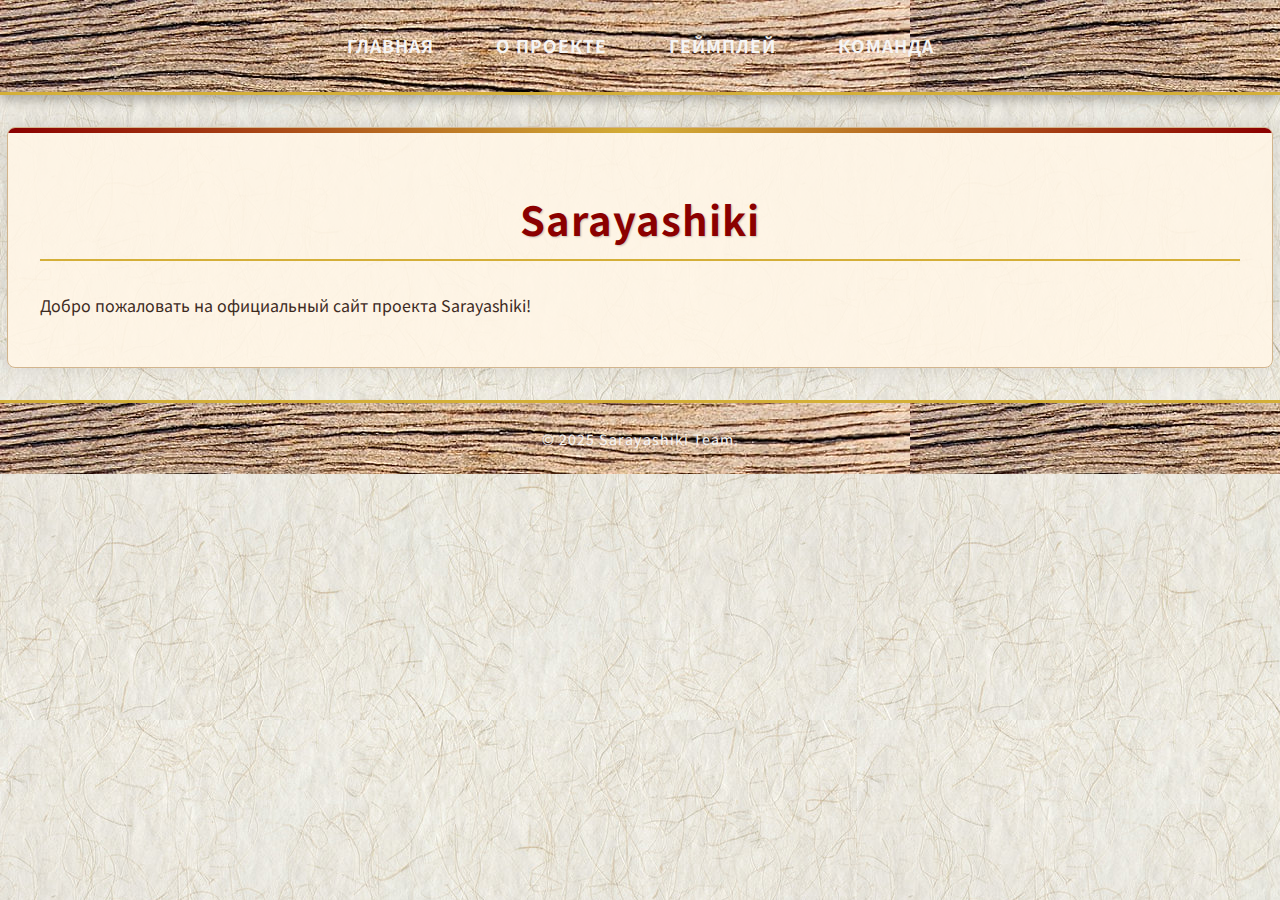
<file: sarayashiki-website/index.html>
<!DOCTYPE html>
<html lang="ru">
<head>
    <meta charset="UTF-8">
    <meta name="viewport" content="width=device-width, initial-scale=1.0">
    <title>Sarayashiki</title>
    <link rel="stylesheet" href="css/style.css">
    <link href="https://fonts.googleapis.com/css2?family=Noto+Sans+JP:wght@400;500;700&display=swap" rel="stylesheet">
</head>
<body>
    <header>
        <nav>
    <ul>
        <li><a href="index.html">Главная</a></li>
        <li><a href="about.html">О проекте</a></li>
        <li><a href="gameplay.html">Геймплей</a></li>
        <li><a href="team.html">Команда</a></li>
    </ul>
</nav>
    </header>
    <main>
        <h1>Sarayashiki</h1>
        <p>Добро пожаловать на официальный сайт проекта Sarayashiki!</p>
    </main>
    <footer>
        <p>&copy; 2025 Sarayashiki Team.</p>
    </footer>
</body>
</html>
</file>
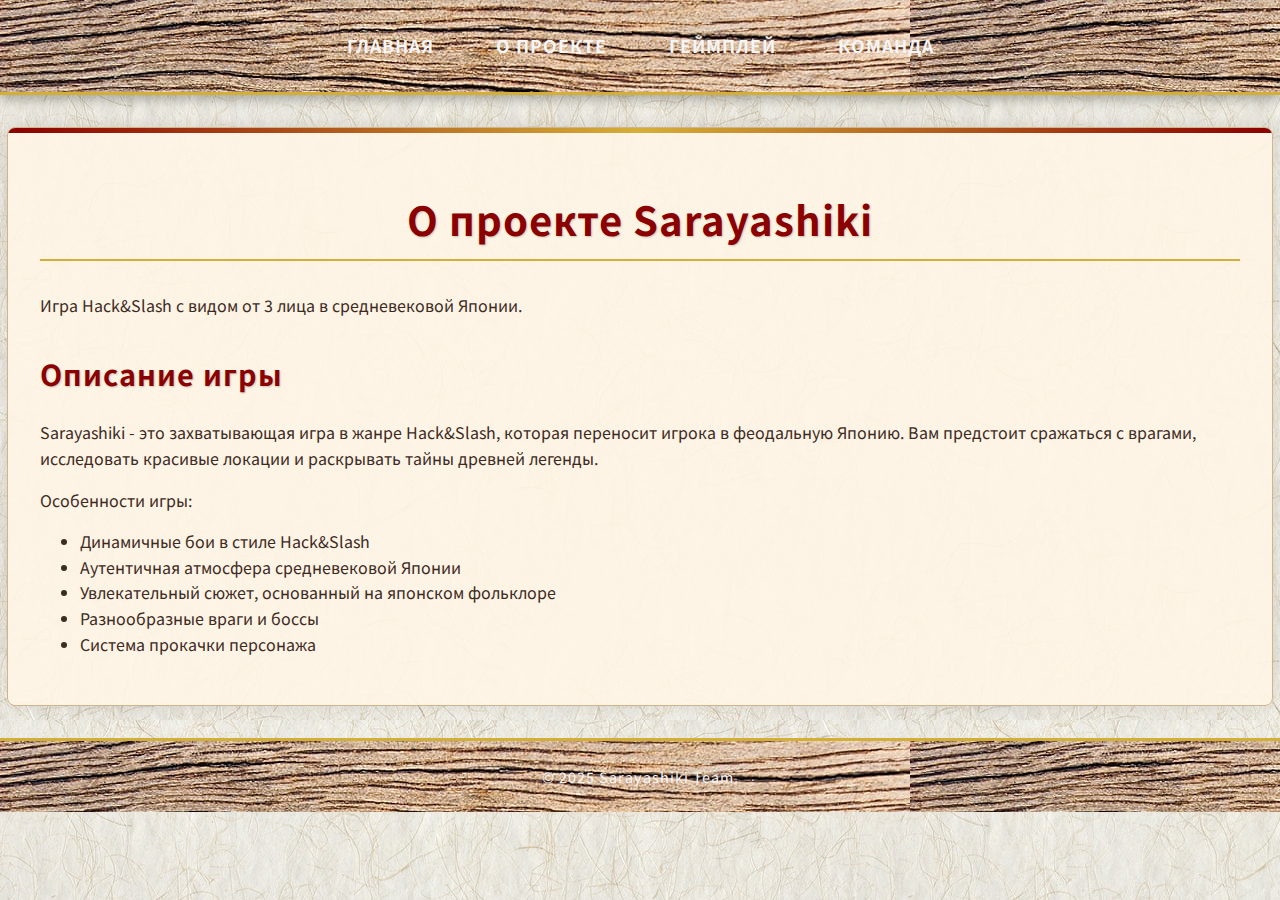
<file: sarayashiki-website/about.html>
<!DOCTYPE html>
<html lang="ru">
<head>
    <meta charset="UTF-8">
    <meta name="viewport" content="width=device-width, initial-scale=1.0">
    <title>О проекте - Sarayashiki</title>
    <link rel="stylesheet" href="css/style.css">
    <link href="https://fonts.googleapis.com/css2?family=Noto+Sans+JP:wght@400;500;700&display=swap" rel="stylesheet">
</head>
<body>
    <header>
        <nav>
    <ul>
        <li><a href="index.html">Главная</a></li>
        <li><a href="about.html">О проекте</a></li>
        <li><a href="gameplay.html">Геймплей</a></li>
        <li><a href="team.html">Команда</a></li>
    </ul>
</nav>
    </header>
    <main>
        <h1>О проекте Sarayashiki</h1>
        <p>Игра Hack&Slash с видом от 3 лица в средневековой Японии.</p>
        <section>
            <h2>Описание игры</h2>
            <p>Sarayashiki - это захватывающая игра в жанре Hack&Slash, которая переносит игрока в феодальную Японию. 
               Вам предстоит сражаться с врагами, исследовать красивые локации и раскрывать тайны древней легенды.</p>
            <p>Особенности игры:</p>
            <ul>
                <li>Динамичные бои в стиле Hack&Slash</li>
                <li>Аутентичная атмосфера средневековой Японии</li>
                <li>Увлекательный сюжет, основанный на японском фольклоре</li>
                <li>Разнообразные враги и боссы</li>
                <li>Система прокачки персонажа</li>
            </ul>
        </section>
    </main>
    <footer>
        <p>&copy; 2025 Sarayashiki Team.</p>
    </footer>
</body>
</html>
</file>
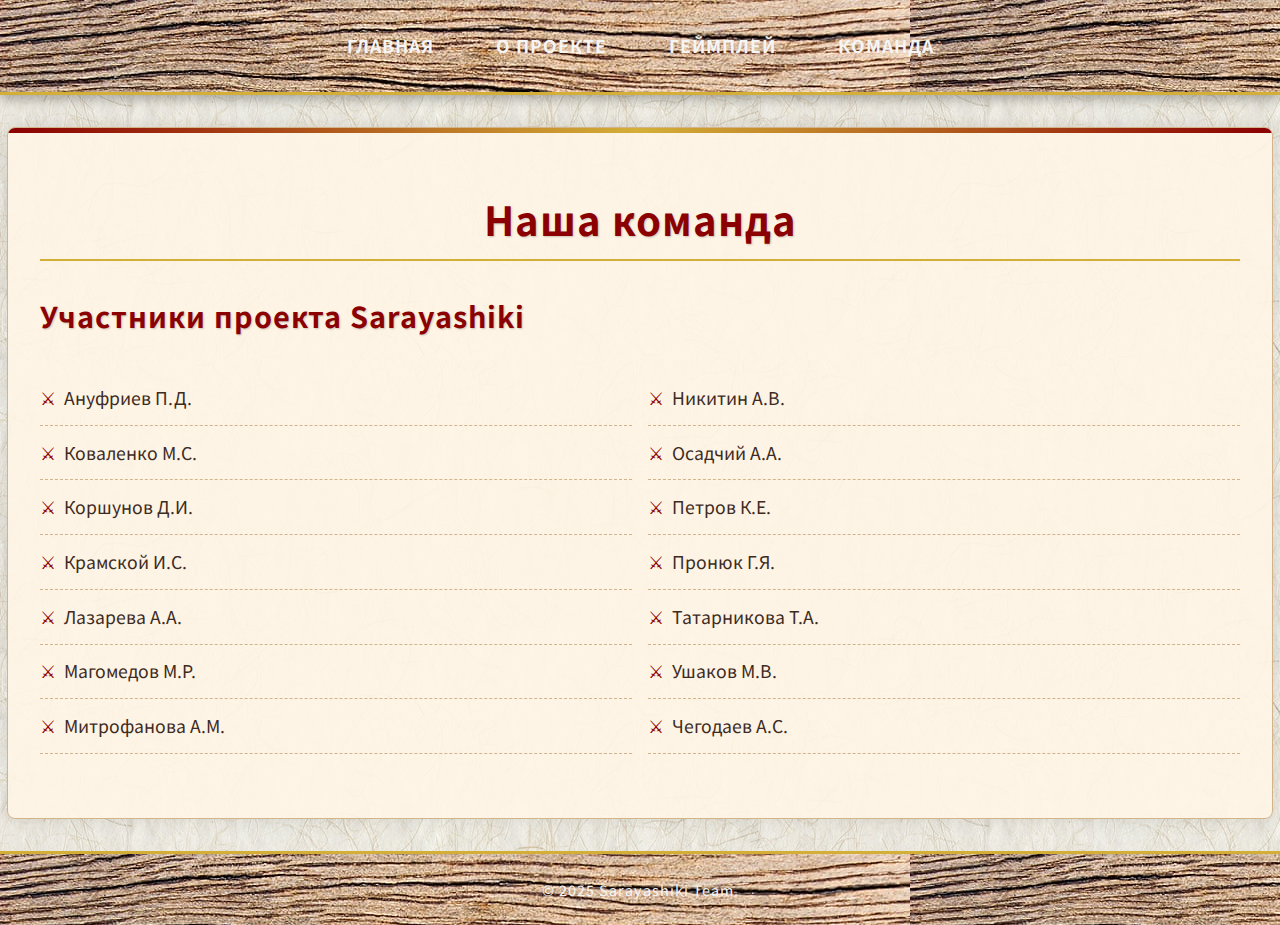
<file: sarayashiki-website/team.html>
<!DOCTYPE html>
<html lang="ru">
<head>
    <meta charset="UTF-8">
    <meta name="viewport" content="width=device-width, initial-scale=1.0">
    <title>Команда - Sarayashiki</title>
    <link rel="stylesheet" href="css/style.css">
    <link href="https://fonts.googleapis.com/css2?family=Noto+Sans+JP:wght@400;500;700&display=swap" rel="stylesheet">
</head>
<body>
    <header>
        <nav>
    <ul>
        <li><a href="index.html">Главная</a></li>
        <li><a href="about.html">О проекте</a></li>
        <li><a href="gameplay.html">Геймплей</a></li>
        <li><a href="team.html">Команда</a></li>
    </ul>
</nav>
    </header>
    <main>
        <h1>Наша команда</h1>
        <section>
            <h2>Участники проекта Sarayashiki</h2>
            <ul class="team-list">
                <li>Ануфриев П.Д.</li>
                <li>Коваленко М.С.</li>
                <li>Коршунов Д.И.</li>
                <li>Крамской И.С.</li>
                <li>Лазарева А.А.</li>
                <li>Магомедов М.Р.</li>
                <li>Митрофанова А.М.</li>
                <li>Никитин А.В.</li>
                <li>Осадчий А.А.</li>
                <li>Петров К.Е.</li>
                <li>Пронюк Г.Я.</li>
                <li>Татарникова Т.А.</li>
                <li>Ушаков М.В.</li>
                <li>Чегодаев А.С.</li>
            </ul>
        </section>
    </main>
    <footer>
        <p>&copy; 2025 Sarayashiki Team.</p>
    </footer>
</body>
</html>
</file>
<file: sarayashiki-website/css/style.css>
/* Основные стили */
:root {
    --primary-color: #8B0000; /* Тёмно-красный */
    --secondary-color: #D4AF37; /* Золотой */
    --dark-color: #1A1A1A;
    --light-color: #F5F5F5;
    --paper-color: #FFF5E6; /* Цвет старой бумаги */
    --ink-color: #3D2B1F; /* Цвет чернил */
}

body {
    font-family: 'Noto Sans JP', 'Arial', sans-serif;
    line-height: 1.6;
    margin: 0;
    padding: 0;
    color: var(--ink-color);
    background-color: var(--paper-color);
    background-image: url('../images/japanese-paper-texture.jpg');
    background-attachment: fixed;
}

/* Заголовки с японским стилем */
h1, h2, h3 {
    font-weight: 700;
    letter-spacing: 1px;
    text-shadow: 1px 1px 2px rgba(0,0,0,0.2);
}

h1 {
    color: var(--primary-color);
    font-size: 2.5rem;
    border-bottom: 2px solid var(--secondary-color);
    padding-bottom: 0.5rem;
    text-align: center;
    margin-bottom: 2rem;
}

h2 {
    color: var(--primary-color);
    font-size: 1.8rem;
    margin-top: 2rem;
}

/* Навигация */
header {
    background-color: var(--dark-color);
    background-image: url('../images/wood-texture.jpg');
    padding: 1rem 0;
    box-shadow: 0 4px 12px rgba(0, 0, 0, 0.3);
    border-bottom: 3px solid var(--secondary-color);
}

nav ul {
    list-style: none;
    padding: 0;
    display: flex;
    justify-content: center;
    flex-wrap: wrap;
}

nav ul li {
    margin: 0 15px;
    position: relative;
}

nav ul li a {
    color: var(--light-color);
    text-decoration: none;
    font-weight: bold;
    font-size: 1.1rem;
    padding: 0.5rem 1rem;
    border-radius: 4px;
    transition: all 0.3s ease;
    text-transform: uppercase;
    letter-spacing: 1px;
}

nav ul li a:hover {
    background-color: var(--primary-color);
    color: var(--secondary-color);
    transform: translateY(-2px);
}

nav ul li a::after {
    content: '';
    position: absolute;
    width: 0;
    height: 2px;
    bottom: 0;
    left: 0;
    background-color: var(--secondary-color);
    transition: width 0.3s ease;
}

nav ul li a:hover::after {
    width: 100%;
}

/* Основное содержимое */
main {
    padding: 2rem;
    max-width: 1200px;
    margin: 2rem auto;
    background-color: rgba(255, 245, 230, 0.9);
    box-shadow: 0 0 20px rgba(0, 0, 0, 0.1);
    border-radius: 8px;
    border: 1px solid #D2B48C;
    position: relative;
    overflow: hidden;
}

main::before {
    content: '';
    position: absolute;
    top: 0;
    left: 0;
    right: 0;
    height: 5px;
    background: linear-gradient(90deg, var(--primary-color), var(--secondary-color), var(--primary-color));
}

/* Подвал */
footer {
    background-color: var(--dark-color);
    background-image: url('../images/wood-texture.jpg');
    color: var(--light-color);
    text-align: center;
    padding: 1.5rem 0;
    position: relative;
    border-top: 3px solid var(--secondary-color);
}

footer p {
    margin: 0;
    font-size: 0.9rem;
    letter-spacing: 1px;
}

/* Стили для страницы геймплея */
.video-section {
    margin-bottom: 3rem;
    position: relative;
}

.video-container {
    position: relative;
    padding-bottom: 56.25%; /* 16:9 */
    height: 0;
    overflow: hidden;
    margin: 2rem 0;
    border: 5px solid var(--dark-color);
    border-radius: 8px;
    box-shadow: 0 10px 25px rgba(0, 0, 0, 0.3);
}

.video-container video {
    position: absolute;
    top: 0;
    left: 0;
    width: 100%;
    height: 100%;
    background-color: #000;
}

.gameplay-description {
    background-color: rgba(255, 255, 255, 0.8);
    padding: 2rem;
    border-radius: 8px;
    border: 1px solid #D2B48C;
    margin-top: 2rem;
    box-shadow: 0 4px 8px rgba(0, 0, 0, 0.1);
}

.gameplay-description h3 {
    margin-top: 0;
    color: var(--primary-color);
    font-size: 1.5rem;
    border-bottom: 1px dashed var(--secondary-color);
    padding-bottom: 0.5rem;
}

.gameplay-description ul {
    padding-left: 20px;
    list-style-type: none;
}

.gameplay-description ul li {
    padding: 0.5rem 0;
    position: relative;
    padding-left: 1.5rem;
}

.gameplay-description ul li::before {
    content: '❖';
    color: var(--primary-color);
    position: absolute;
    left: 0;
}

/* Стили для страницы команды */
.team-list {
    columns: 2;
    list-style-type: none;
    padding: 0;
    margin: 2rem 0;
}

.team-list li {
    padding: 0.8rem 0;
    border-bottom: 1px dashed #D2B48C;
    font-size: 1.1rem;
    position: relative;
    padding-left: 1.5rem;
}

.team-list li::before {
    content: '⚔';
    position: absolute;
    left: 0;
    color: var(--primary-color);
}

/* Стили для страницы "О проекте" */
.about-features {
    margin-top: 2rem;
}

.about-features ul {
    columns: 2;
    list-style-type: none;
    padding: 0;
}

.about-features li {
    padding: 0.8rem 0;
    position: relative;
    padding-left: 2rem;
    break-inside: avoid;
}

.about-features li::before {
    content: '🗡';
    position: absolute;
    left: 0;
    color: var(--primary-color);
}

/* Адаптивность */
@media (max-width: 768px) {
    .team-list, .about-features ul {
        columns: 1;
    }
    
    nav ul li {
        margin: 5px;
    }
    
    nav ul li a {
        font-size: 0.9rem;
        padding: 0.3rem 0.6rem;
    }
    
    h1 {
        font-size: 2rem;
    }
}

/* Анимации */
@keyframes fadeIn {
    from { opacity: 0; transform: translateY(20px); }
    to { opacity: 1; transform: translateY(0); }
}

main {
    animation: fadeIn 0.5s ease-out;
}
</file>
